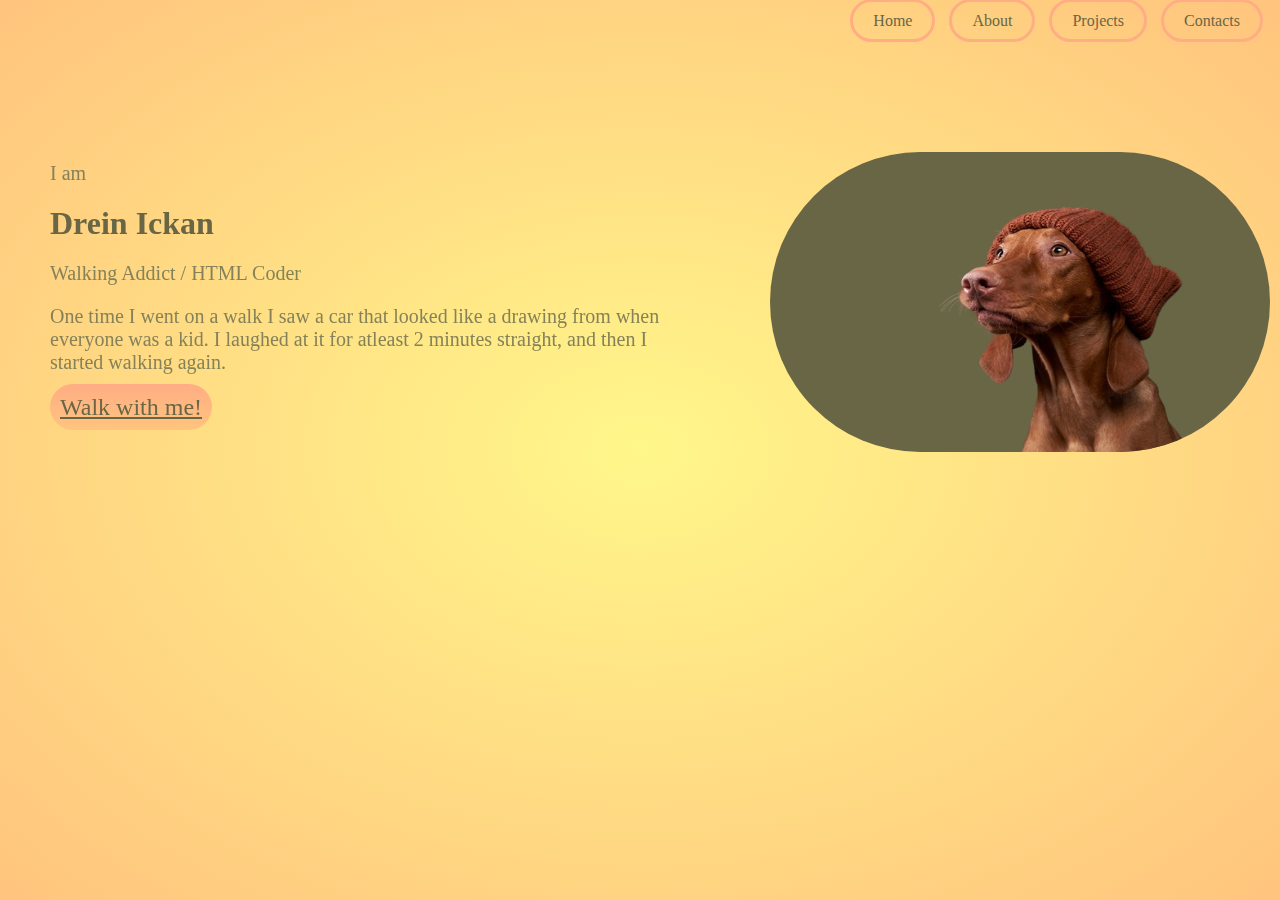
<file: index.html>
<!DOCTYPE html>

<html lang="en">

    <head>

        <meta charset="UTF-8">

        <meta name="viewport" content="width=device-width, initial-scale=1.0">

        <link rel="stylesheet" href="index.css"></link>

        <title>My Portfolio</title>

    </head>



    <body>

        <div class="bg">

            <div class="header">

                <a href="index.html">Home</a>

                <a href="About.html">About</a>

                <a href="Projects.html">Projects</a>

                <a href="Contacts.html">Contacts</a>

            </div>



            <div class="body">

                <img class="hipDog" src="HipDogNo.png" alt="This is a dog.">

                <p>I am</p>

                <h1>Drein Ickan</h1>

                <p>Walking Addict / HTML Coder</p>

                <p>One time I went on a walk I saw a car that looked like a drawing from when everyone was a kid. I laughed at it for atleast 2 minutes straight, and then I started walking again.</p>

                <a href="Walking dog.gif" class="buttonWalk" >Walk with me!</a>

            </div>

        </div>

    </body>



</html>
</file>
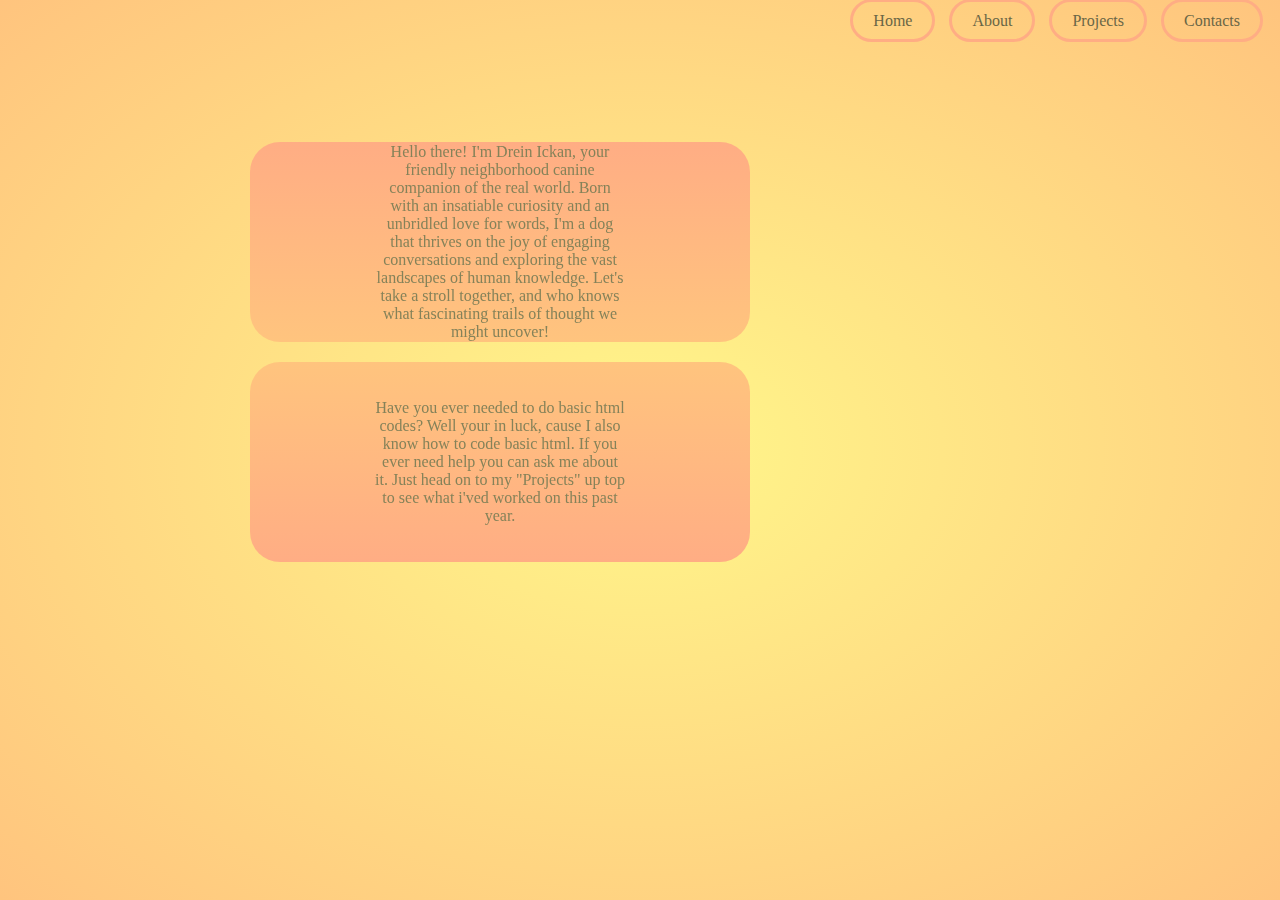
<file: About.html>
<!DOCTYPE html>

<html lang="en">

    <head>

        <meta charset="UTF-8">

        <meta name="viewport" content="width=device-width, initial-scale=1.0">

        <link rel="stylesheet" href="index.css"></link>

        <title>My Portfolio</title>

    </head>



    <body>

        <div class="bg">

            <div class="header">

                <a href="index.html">Home</a>

                <a href="About.html">About</a>

                <a href="Projects.html">Projects</a>

                <a href="Contacts.html">Contacts</a>

            </div>



            <div class="body">

                <div class="box1">
                    <p class="about1">Hello there! I'm Drein Ickan, your friendly neighborhood canine companion of the real world. Born with an insatiable curiosity and an unbridled love for words, I'm a dog that thrives on the joy of engaging conversations and exploring the vast landscapes of human knowledge. Let's take a stroll together, and who knows what fascinating trails of thought we might uncover!</p>
                </div>

                <div class="box3">
                    <p class="about1">Have you ever needed to do basic html codes? Well your in luck, cause I also know how to code basic html. If you ever need help you can ask me about it. Just head on to my "Projects" up top to see what i'ved worked on this past year.</p>
                </div>

            </div>

        </div>

    </body>



</html>
</file>
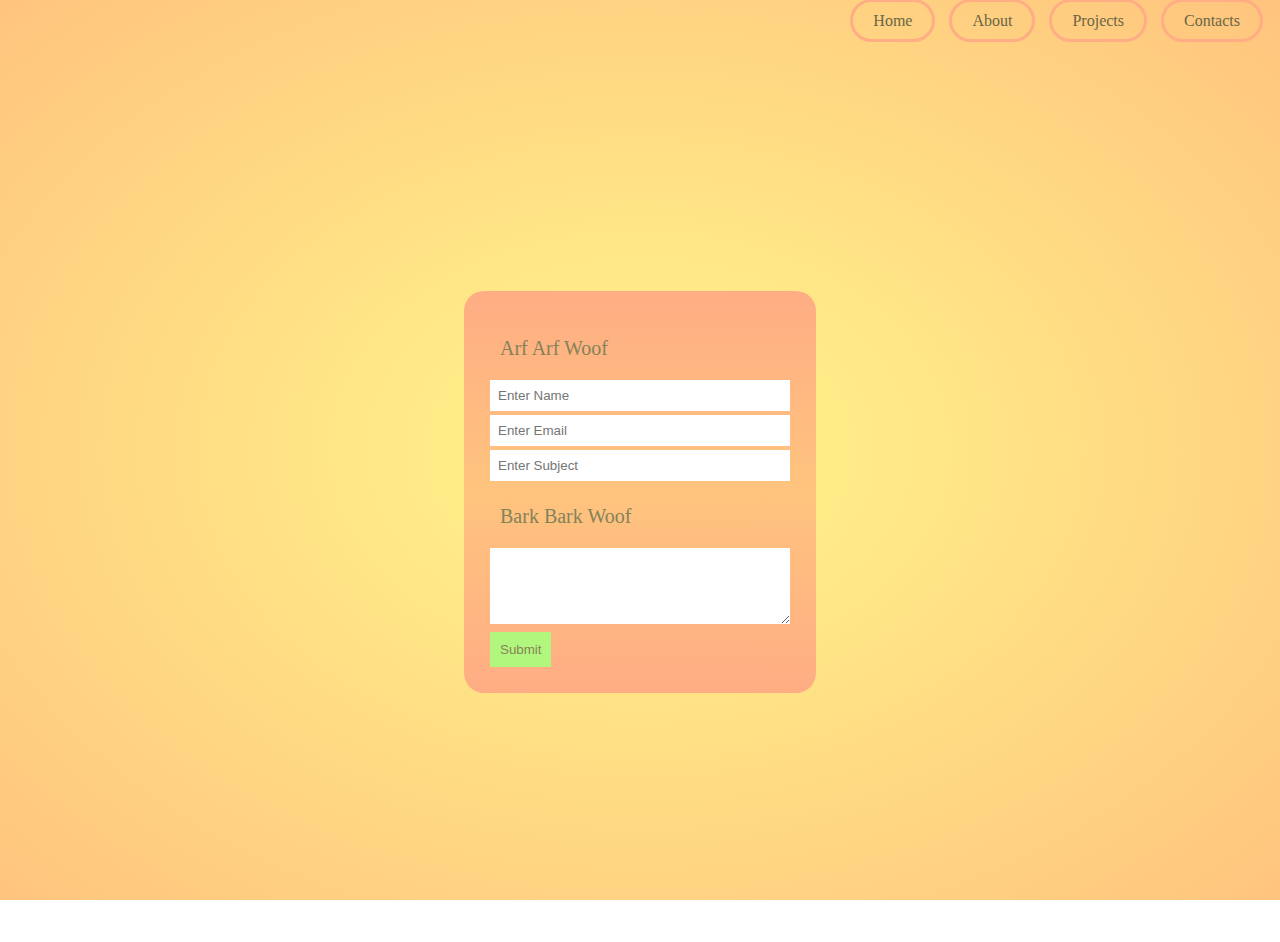
<file: Contacts.html>
<!DOCTYPE html>

<html lang="en">

    <head>

        <meta charset="UTF-8">

        <meta name="viewport" content="width=device-width, initial-scale=1.0">

        <link rel="stylesheet" href="index.css"></link>

        <title>My Portfolio</title>

    </head>



    <body>

        <div class="bg">

            <div class="header">

                <a href="index.html">Home</a>

                <a href="About.html">About</a>

                <a href="Projects.html">Projects</a>

                <a href="Contacts.html">Contacts</a>

            </div>



            <div class="Cbody">

                <div class="messageContainer">

                    <form>

                        <label><p>Arf Arf Woof</p></label>

                        <input type="text" placeholder="Enter Name">

                        <input type="email" name="email" placeholder="Enter Email">

                        <input type="subject" placeholder="Enter Subject">

                        <label><p>Bark Bark Woof</p></label>

                        <textarea id="message" name="message" rows="4"></textarea>

                        <button id="submit" name="submit" type="submit">Submit</button>

                    </form>

                </div>

            </div>

        </div>

    </body>



</html>
</file>
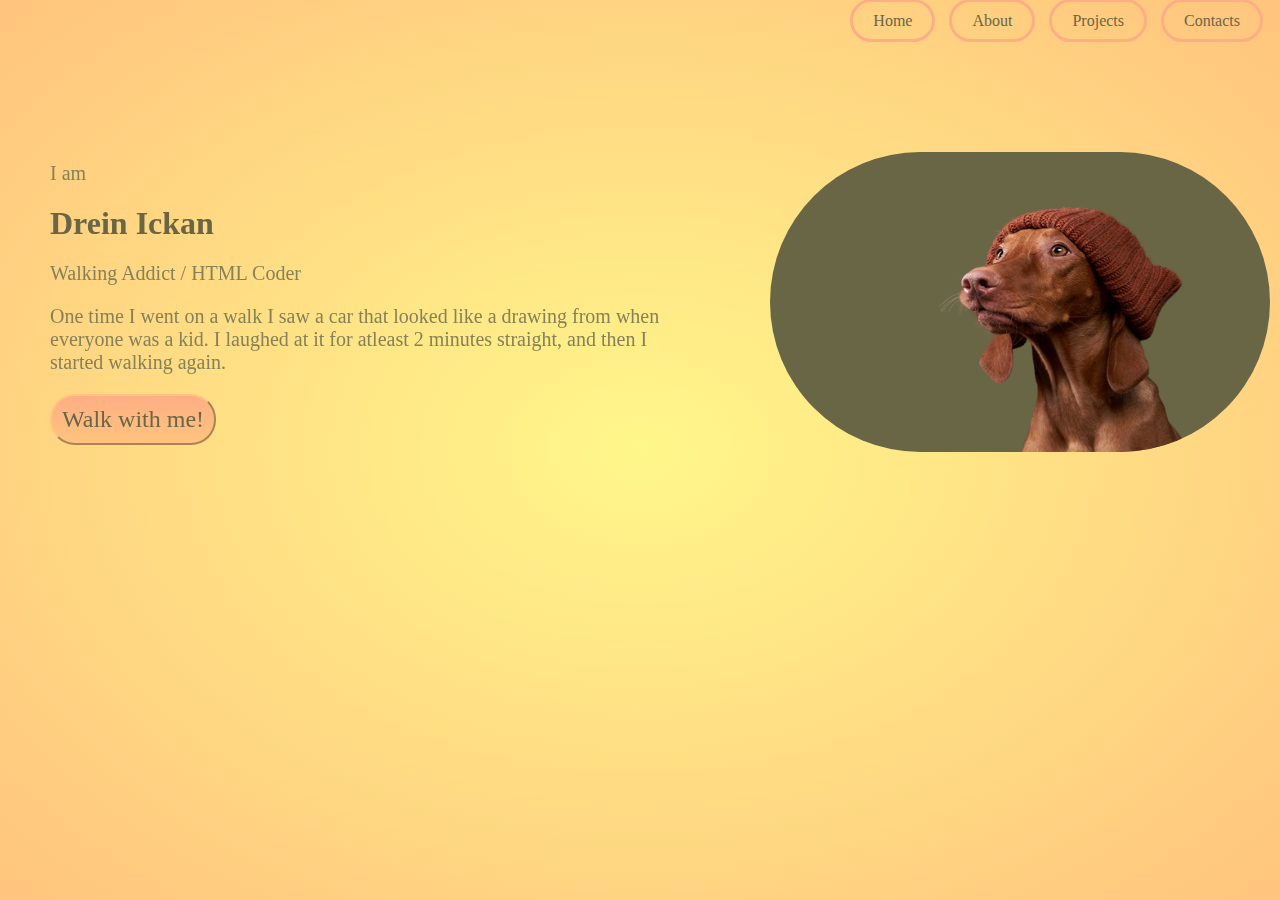
<file: myPortfolio.html>
<!DOCTYPE html>

<html lang="en">

    <head>

        <meta charset="UTF-8">

        <meta name="viewport" content="width=device-width, initial-scale=1.0">

        <link rel="stylesheet" href="index.css"></link>

        <title>My Portfolio</title>

    </head>



    <body>

        <div class="bg">

            <div class="header">

                <a href="index.html">Home</a>

                <a href="About.html">About</a>

                <a href="Projects.html">Projects</a>

                <a href="Contacts.html">Contacts</a>

            </div>



            <div class="body">

                <img class="hipDog" src="HipDogNo.png" alt="This is a dog.">

                <p>I am</p>

                <h1>Drein Ickan</h1>

                <p>Walking Addict / HTML Coder</p>

                <p>One time I went on a walk I saw a car that looked like a drawing from when everyone was a kid. I laughed at it for atleast 2 minutes straight, and then I started walking again.</p>

                <button class="buttonWalk">Walk with me!</button>

            </div>

        </div>

    </body>



</html>
</file>
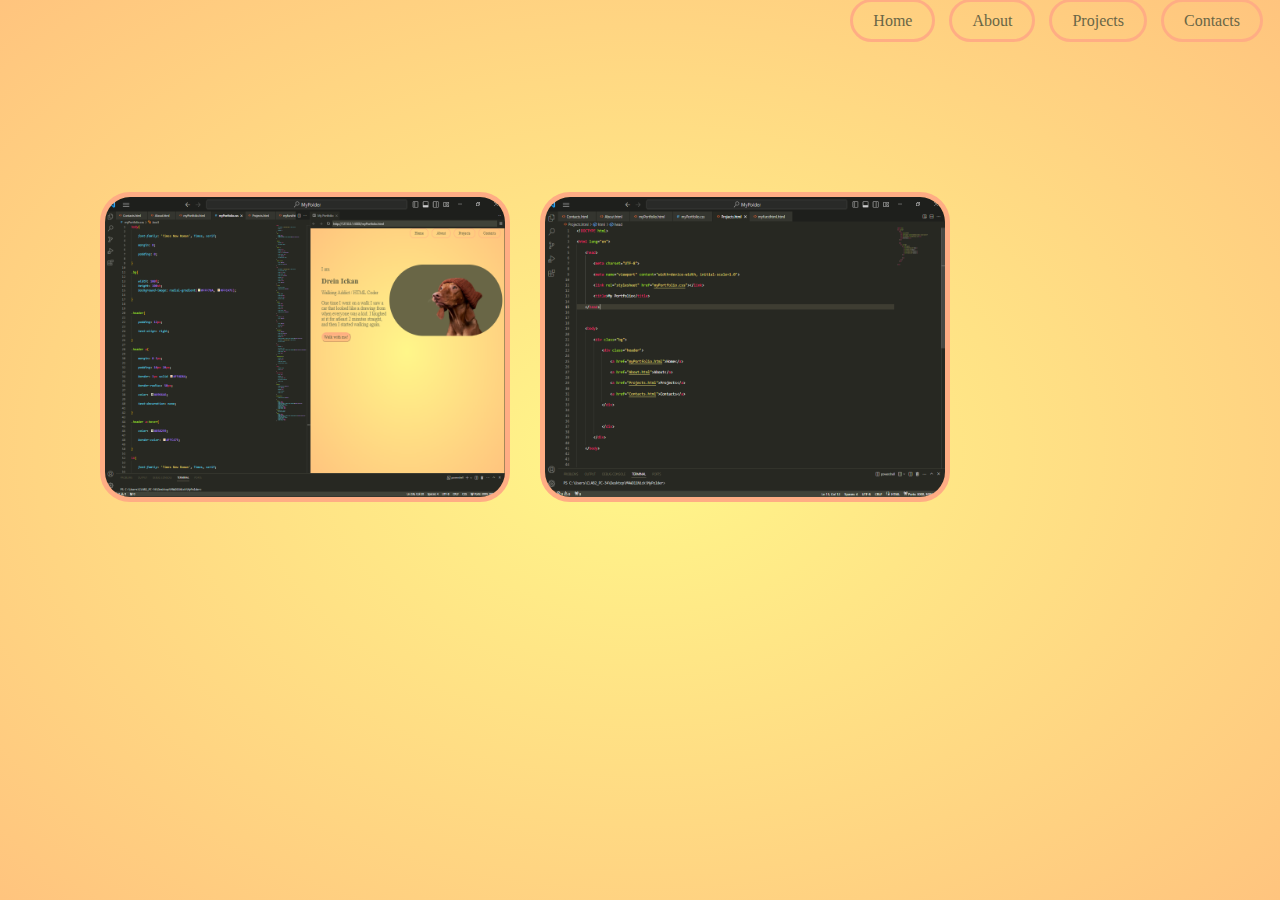
<file: Projects.html>
<!DOCTYPE html>

<html lang="en">

    <head>

        <meta charset="UTF-8">

        <meta name="viewport" content="width=device-width, initial-scale=1.0">

        <link rel="stylesheet" href="index.css"></link>

        <title>My Portfolio</title>

    </head>



    <body>

        <div class="bg">

            <div class="header">

                <a href="index.html">Home</a>

                <a href="About.html">About</a>

                <a href="Projects.html">Projects</a>

                <a href="Contacts.html">Contacts</a>

            </div>
                
                <img class="box2" src="Projects1.png" alt="This is a dog.">
                <img class="box4" src="Projects2.png" alt="This is a dog.">

            </div>

        </div>

    </body>



</html>
</file>
<file: index.css>
body{

    font-family: 'Times New Roman', Times, serif;

    margin: 0;

    padding: 0;

}

.bg{

    width: 100%;
    height: 100vh;
    background-image: radial-gradient(#FFF78A, #FFC47E);

}


.header{

    padding: 12px;

    text-align: right;

}

.header a{

    margin: 0 5px;

    padding: 10px 20px;

    border: 3px solid #FFAD84;

    border-radius: 50px;

    color: #696646;

    text-decoration: none;

}

.header a:hover{

    color: #858259;

    border-color: #FFC47E;

}

li{

    font-family: 'Times New Roman', Times, serif;

    list-style-type: none;

    border: 3px solid;

    border-radius: 35px;

    border-color: #FFAD84;

    padding: 10px;

    float: right;

    margin: 0 10px;

    color: #858259;

}

li:hover{

    font-size: large;

    background-color: #FFAD84;

}

.body{

    float: right;

    margin-left:50px;

    margin-top: 100px;

    position: fixed;

}

.hipDog{

    width: 500px;

    height: 300px;

    float: right;

    margin: 10px;

    border-radius: 200px;

    background-color: #696646;

}

h1{

    margin: 10px 0;

    color: #696646;

}

p{

    color: #858259;

    font-size: 20px;

    width: 50%;

}

.buttonWalk{

    color: #696646;

    border-color: #FFC47E;

    border-radius: 25px;

    padding: 10px;

    background-image: -webkit-linear-gradient(#FFAD84, #FFC47E);

    font-family: 'Times New Roman', Times, serif;

    font-size: x-large;

    

}


form{

    padding: 2%;

    text-align: left;

    background-image: -webkit-linear-gradient(#FFAD84, #FFC47E, #FFAD84);

    border-radius: 20px;

    width: 300px;

}

.messageContainer{

    display: flex;

    height: 100vh;

    align-items: center;

    justify-content: center;

}

label{

    display: block;

    margin: 10px;

}

input, textarea{

    width: 100%;

    padding: 8px;

    margin-bottom: 4px;

    box-sizing: border-box;

    border: none;

}

#submit{

    background-color: #B2F77D;

    color: #858259;

    padding: 10px;

    cursor: pointer;

    border: none

}

#submit:hover{

    background-color: #88D453;

}

.box1{
    width: 500px;
    height: 200px;
    background-image: -webkit-linear-gradient(#FFAD84, #FFC47E);
    align-items: center;
    justify-content: center;
    display: flex;
    margin-left: 200px;
    margin-bottom: 20px;
    border-radius: 30px;
}
.about1{
    text-align: center;
    font-size: medium;
}
.box3{
    width: 500px;
    height: 200px;
    background-image: -webkit-linear-gradient(Bottom, #FFAD84, #FFC47E);
    align-items: center;
    justify-content: center;
    display: flex;
    margin-left: 200px;
    border-radius: 30px;
}
.box2{
    width: 400px;
    height: 300px;
    background-image: -webkit-linear-gradient(Bottom, #FFAD84, #FFC47E);
    margin-left: 100px;
    margin-top: 150px;
    border-radius: 30px;
    float: left;
    border: 5px solid;
    border-color: #FFAD84;
}
.box4{
    width: 400px;
    height: 300px;
    background-image: -webkit-linear-gradient(Bottom, #FFAD84, #FFC47E);
    margin-left: 30px;
    margin-top: 150px;
    border-radius: 30px;
    float: left;
    border: 5px solid;
    border-color: #FFAD84;
}
</file>
